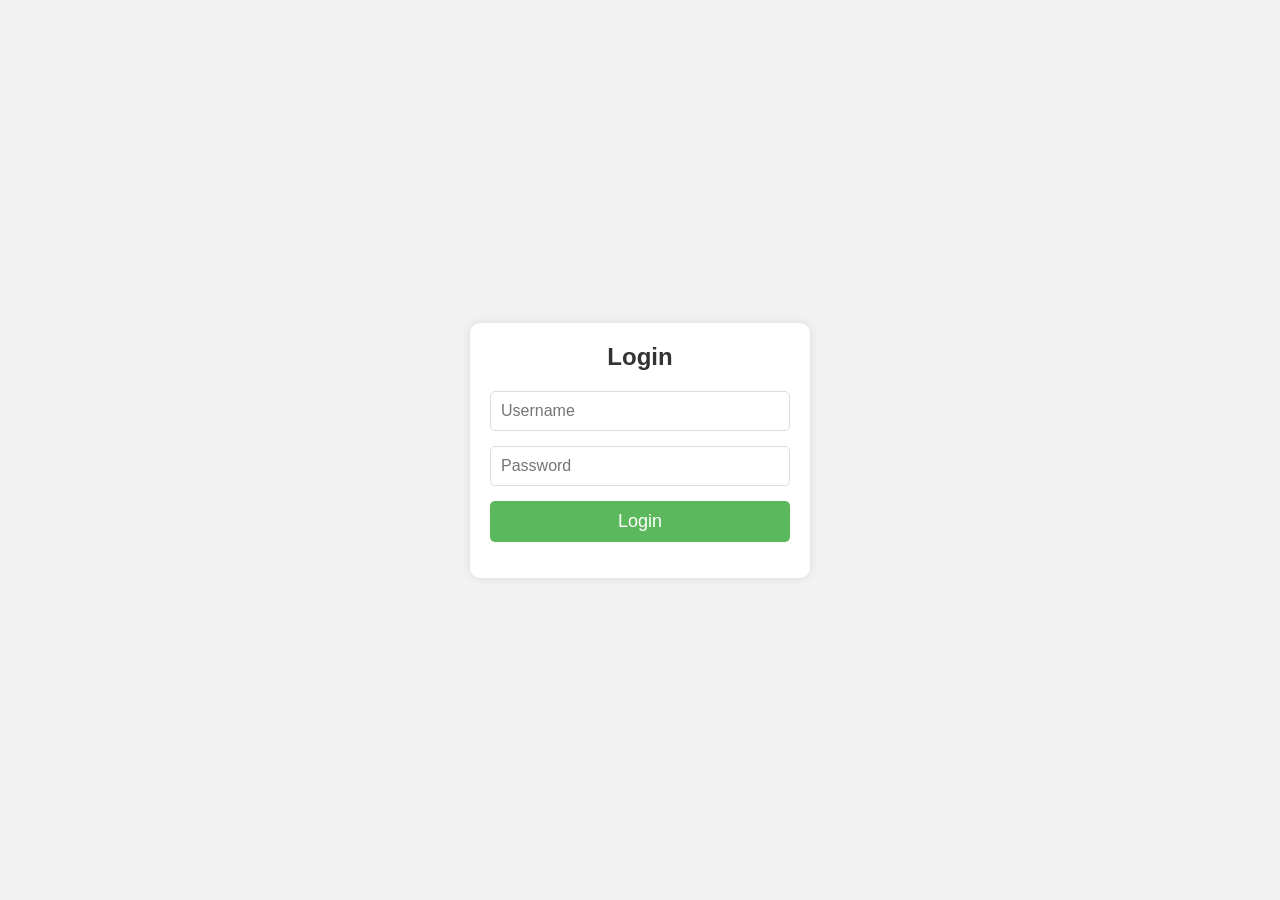
<file: Form/index.html>
<!DOCTYPE html>
<html lang="en">
<head>
    <meta charset="UTF-8">
    <meta name="viewport" content="width=device-width, initial-scale=1.0">
    <title>Login Form</title>
    <link rel="stylesheet" href="styles.css">
</head>
<body>
    <div class="container">
        <div class="login-box">
            <h2>Login</h2>
            <form id="loginForm">
                <div class="textbox">
                    <input type="text" id="username" placeholder="Username" required>
                </div>
                <div class="textbox">
                    <input type="password" id="password" placeholder="Password" required>
                </div>
                <button type="submit" class="btn">Login</button>
                <p id="error-message"></p>
            </form>
        </div>
    </div>
    <script src="scripts.js"></script>
</body>
</html>
</file>
<file: Form/styles.css>
body {
    background: #f2f2f2;
    display: flex;
    justify-content: center;
    align-items: center;
    height: 100vh;
    margin: 0;
    font-family: Arial, sans-serif;
}

.container {
    display: flex;
    justify-content: center;
    align-items: center;
    height: 100%;
}

.login-box {
    width: 300px;
    padding: 20px;
    background: #fff;
    border-radius: 10px;
    box-shadow: 0 0 10px rgba(0, 0, 0, 0.1);
}

.login-box h2 {
    margin: 0 0 20px;
    font-size: 24px;
    color: #333;
    text-align: center;
}

.textbox {
    margin-bottom: 15px;
}

.textbox input {
    width: 100%;
    padding: 10px;
    border: 1px solid #ddd;
    border-radius: 5px;
    box-sizing: border-box;
    font-size: 16px;
}

.btn {
    width: 100%;
    padding: 10px;
    border: none;
    border-radius: 5px;
    background: #5cb85c;
    color: #fff;
    font-size: 18px;
    cursor: pointer;
}

.btn:hover {
    background: #4cae4c;
}

#error-message {
    color: #d9534f;
    text-align: center;
    margin-top: 10px;
}
</file>
